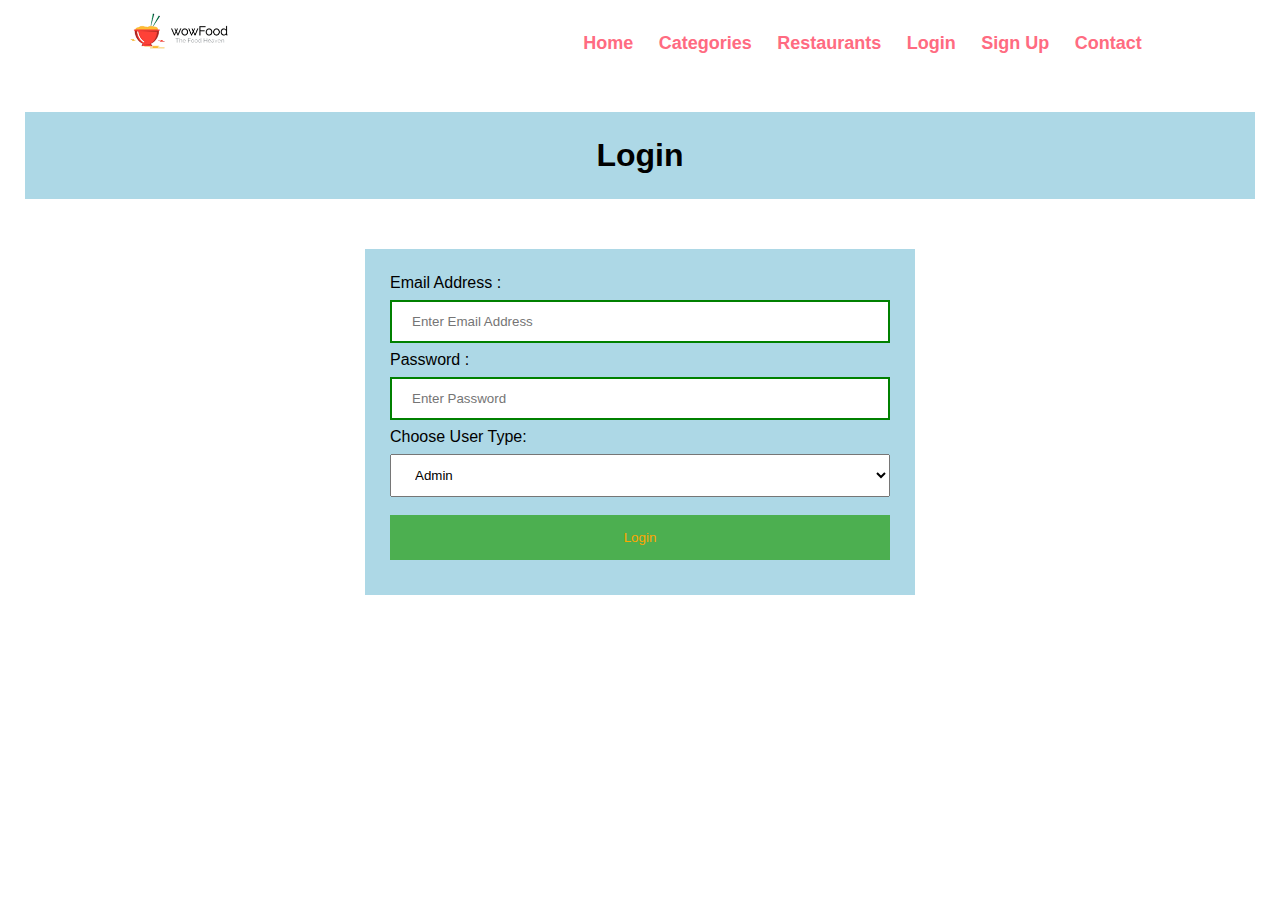
<file: login.html>
<!DOCTYPE html>
<html>

<head>
    <meta name="viewport" content="width=device-width, initial-scale=1">
    <title> Login Page </title>
    <style>
        Body {
            font-family: Calibri, Helvetica, sans-serif;

        }

        button {
            background-color: #4CAF50;
            width: 100%;
            color: orange;
            padding: 15px;
            margin: 10px 0px;
            border: none;
            cursor: pointer;
        }

        .h1 {
            background-color: lightblue;
            width: auto;
            margin: 25px;
            padding: 25px;
        }

        input[type=text],
        input[type=password] {
            width: 100%;
            margin: 8px 0;
            padding: 12px 20px;
            display: inline-block;
            border: 2px solid green;
            box-sizing: border-box;
        }

        button:hover {
            opacity: 0.7;
        }

        .cancelbtn {
            width: auto;
            padding: 10px 18px;
            margin: 10px 5px;
        }


        .container1 {
            justify-content: center;

            width: 500px;
            margin: 25px;
            padding: 25px;
            background-color: lightblue;
        }

        .form {
            display: flex;
            justify-content: center;
        }
        #select {
            width: 100%;
            margin:8px 0;
            padding: 12px 20px;
        }
    </style>
    <link rel="stylesheet" href="css/style.css">
</head>

<body>
    <!-- Navbar Section Starts Here -->
    <section class="navbar">
        <div class="container">
            <div class="logo">
                <a href="#" title="Logo">
                    <img src="images/logo.png" alt="Restaurant Logo" class="img-responsive">
                </a>
            </div>

            <div class="menu text-right">
                <ul>
                    <li>
                        <a href="index.html">Home</a>
                    </li>
                    <li>
                        <a href="categories.html">Categories</a>
                    </li>
                    <li>
                        <a href="foods.html">Restaurants</a>
                    </li>
                    <li>
                        <a href="login.html">Login</a>
                    </li>
                    <li>
                        <a href="#">Sign Up</a>
                    </li>
                    <li>
                        <a href="#">Contact</a>
                    </li>


                </ul>
            </div>

            <div class="clearfix"></div>
        </div>
    </section>
    <center>
        <h1 class="h1"> Login </h1>
    </center>
    <form class="form">
        <div class="container1">
            <label>Email Address : </label>
            <input type="text" placeholder="Enter Email Address" name="email" required>
            <label>Password : </label>
            <input type="password" placeholder="Enter Password" name="password" required>
            <label for="cars">Choose User Type:</label>

            <select name="cars" id="select">
                <option value="admin">Admin</option>
                <option value="user">User</option>
                <option value="res-admin">Restaurant Admin</option>
                required
            </select>
            <button type="submit">Login</button>
        </div>
    </form>
</body>

</html>
</file>
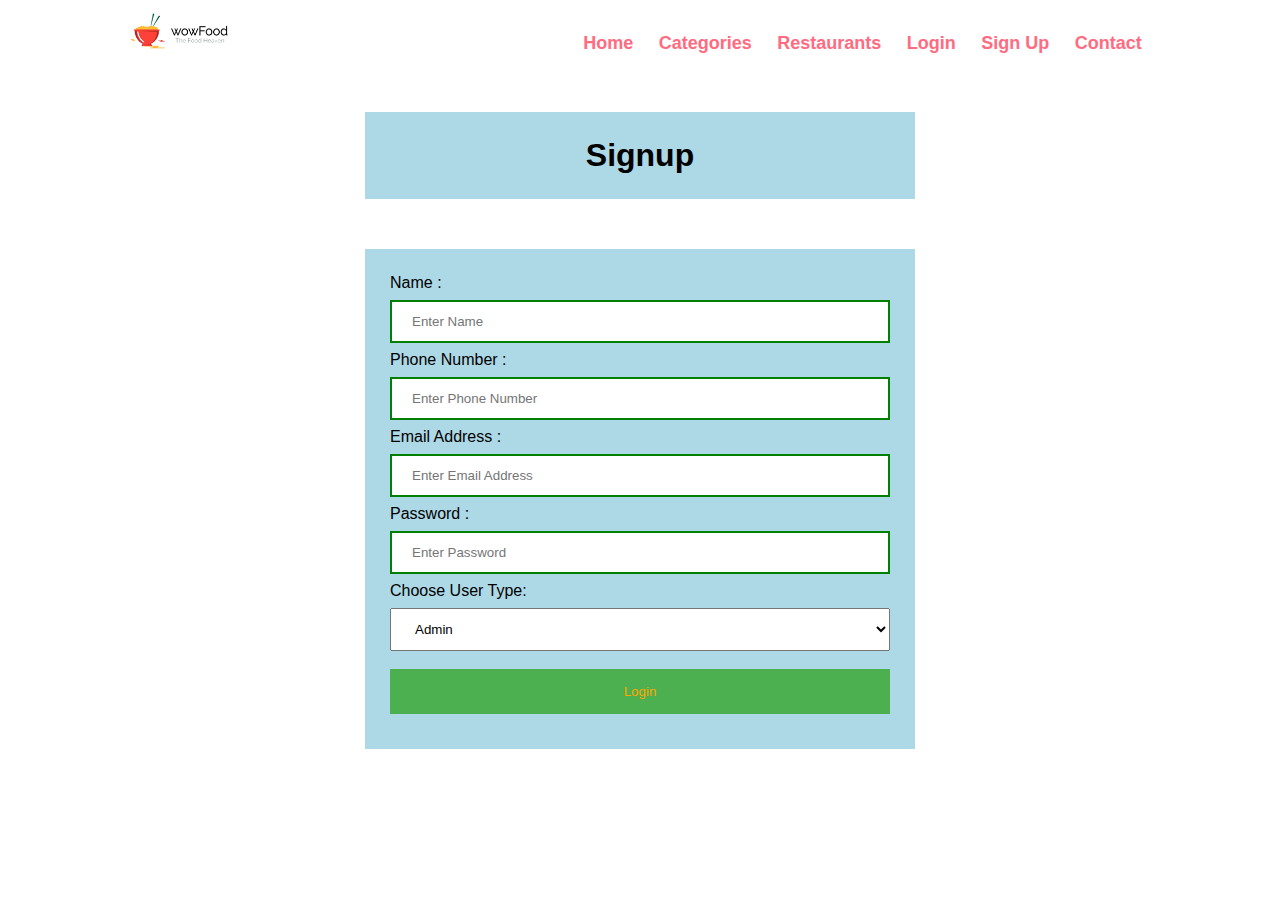
<file: signup.html>
<!DOCTYPE html>
<html>

<head>
    <meta name="viewport" content="width=device-width, initial-scale=1">
    <title> Signup Page </title>
    <style>
        Body {
            font-family: Calibri, Helvetica, sans-serif;

        }

        button {
            background-color: #4CAF50;
            width: 100%;
            color: orange;
            padding: 15px;
            margin: 10px 0px;
            border: none;
            cursor: pointer;
        }



        .h1 {
            background-color: lightblue;
            width: 500px;
            margin: 25px;
            padding: 25px;
        }

        input[type=text],
        input[type=password] {
            width: 100%;
            margin: 8px 0;
            padding: 12px 20px;
            display: inline-block;
            border: 2px solid green;
            box-sizing: border-box;
        }

        button:hover {
            opacity: 0.7;
        }

        .cancelbtn {
            width: auto;
            padding: 10px 18px;
            margin: 10px 5px;
        }


        .container1 {
            justify-content: center;

            width: 500px;
            margin: 25px;
            padding: 25px;
            background-color: lightblue;
        }

        .form {
            display: flex;
            justify-content: center;
        }
        #select {
            width: 100%;
            margin:8px 0;
            padding: 12px 20px;
        }
    </style>
    <link rel="stylesheet" href="css/style.css">
</head>

<body>
    <!-- Navbar Section Starts Here -->
    <section class="navbar">
        <div class="container">
            <div class="logo">
                <a href="#" title="Logo">
                    <img src="images/logo.png" alt="Restaurant Logo" class="img-responsive">
                </a>
            </div>

            <div class="menu text-right">
                <ul>
                    <li>
                        <a href="index.html">Home</a>
                    </li>
                    <li>
                        <a href="categories.html">Categories</a>
                    </li>
                    <li>
                        <a href="foods.html">Restaurants</a>
                    </li>
                    <li>
                        <a href="login.html">Login</a>
                    </li>
                    <li>
                        <a href="#">Sign Up</a>
                    </li>
                    <li>
                        <a href="#">Contact</a>
                    </li>


                </ul>
            </div>

            <div class="clearfix"></div>
        </div>
    </section>
    <center>
        <h1 class="h1"> Signup </h1>
    </center>
    <form class="form">
        <div class="container1">
            <label>Name : </label>
            <input type="text" placeholder="Enter Name" name="name" required>
            <label>Phone Number : </label>
            <input type="text" placeholder="Enter Phone Number" name="phone" required>
            
            <label>Email Address : </label>
            <input type="text" placeholder="Enter Email Address" name="email" required>
            <label>Password : </label>
            <input type="password" placeholder="Enter Password" name="password" required>
            <label for="cars">Choose User Type:</label>

            <select name="cars" id="select">
                <option value="admin">Admin</option>
                <option value="user">User</option>
                <option value="res-admin">Restaurant Admin</option>
                required
            </select>
            <button type="submit">Login</button>
        </div>
    </form>
</body>

</html>
</file>
<file: css/style.css>
/* 
    Author: Vijay Thapa;
    Theme: Restaurant Food Order;
    version: 1.0;
*/

/* CSS for All */
*{
    margin: 0 0;
    padding: 0 0;
    font-family: Arial, Helvetica, sans-serif;
}
.container{
    width: 80%;
    margin: 0 auto;
    padding: 1%;
}
.img-responsive{
    width: 100%;
}
.img-curve{
    border-radius: 15px;
}

.text-right{
    text-align: right;
}
.text-center{
    text-align: center;
}
.text-left{
    text-align: left;
}
.text-white{
    color: white;
}

.clearfix{
    clear: both;
    float: none;
}

a{
    color: #ff6b81;
    text-decoration: none;
}
a:hover{
    color: #ff4757;
}

.btn{
    padding: 1%;
    border: none;
    font-size: 1rem;
    border-radius: 5px;
}
.btn-primary{
    background-color: #ff6b81;
    color: white;
    cursor: pointer;
}
.btn-primary:hover{
    color: white;
    background-color: #ff4757;
}
h2{
    color: #2f3542;
    font-size: 2rem;
    margin-bottom: 2%;
}
h3{
    font-size: 1.5rem;
}
.float-container{
    position: relative;
}
.float-text{
    position: absolute;
    bottom: 50px;
    left: 40%;
}
fieldset{
    border: 1px solid white;
    margin: 5%;
    padding: 3%;
    border-radius: 5px;
}


/* CSSS for navbar section */

.logo{
    width: 10%;
    float: left;
}
.menu{
    line-height: 60px;
}
.menu ul{
    list-style-type: none;
}

.menu ul li{
    display: inline;
    padding: 1%;
    font-size: 18px;
    font-weight: bold;
}


/* CSS for Food SEarch Section */

.food-search{
    background-image: url(../images/bg.jpg);
    background-size: cover;
    background-repeat: no-repeat;
    background-position: center;
    padding: 7% 0;
}

.food-search input[type="search"]{
    width: 50%;
    padding: 1%;
    font-size: 1rem;
    border: none;
    border-radius: 5px;
}


/* CSS for Categories */
.categories{
    padding: 4% 0;
}

.box-3{
    width: 28%;
    float: left;
    margin: 2%;
}


/* CSS for Food Menu */
.food-menu{
    background-color: #ececec;
    padding: 4% 0;
}
.food-menu-box{
    width: 43%;
    margin: 1%;
    padding: 2%;
    float: left;
    background-color: white;
    border-radius: 15px;
}

.food-menu-img{
    width: 20%;
    float: left;
}

.food-menu-desc{
    width: 70%;
    float: left;
    margin-left: 8%;
}

.food-price{
    font-size: 1.2rem;
    margin: 2% 0;
}
.food-detail{
    font-size: 1rem;
    color: #747d8c;
}


/* CSS for Social */
.social ul{
    list-style-type: none;
}
.social ul li{
    display: inline;
    padding: 1%;
}

/* for Order Section */
.order{
    width: 50%;
    margin: 0 auto;
}
.input-responsive{
    width: 96%;
    padding: 1%;
    margin-bottom: 3%;
    border: none;
    border-radius: 5px;
    font-size: 1rem;
}
.order-label{
    margin-bottom: 1%; 
    font-weight: bold;
}



/* CSS for Mobile Size or Smaller Screen */

@media only screen and (max-width:768px){
    .logo{
        width: 80%;
        float: none;
        margin: 1% auto;
    }

    .menu ul{
        text-align: center;
    }

    .food-search input[type="search"]{
        width: 90%;
        padding: 2%;
        margin-bottom: 3%;
    }

    .btn{
        width: 91%;
        padding: 2%;
    }

    .food-search{
        padding: 10% 0;
    }

    .categories{
        padding: 20% 0;
    }
    h2{
        margin-bottom: 10%;
    }
    .box-3{
        width: 100%;
        margin: 4% auto;
    }

    .food-menu{
        padding: 20% 0;
    }

    .food-menu-box{
        width: 90%;
        padding: 5%;
        margin-bottom: 5%;
    }
    .social{
        padding: 5% 0;
    }
    .order{
        width: 100%;
    }
}
</file>
